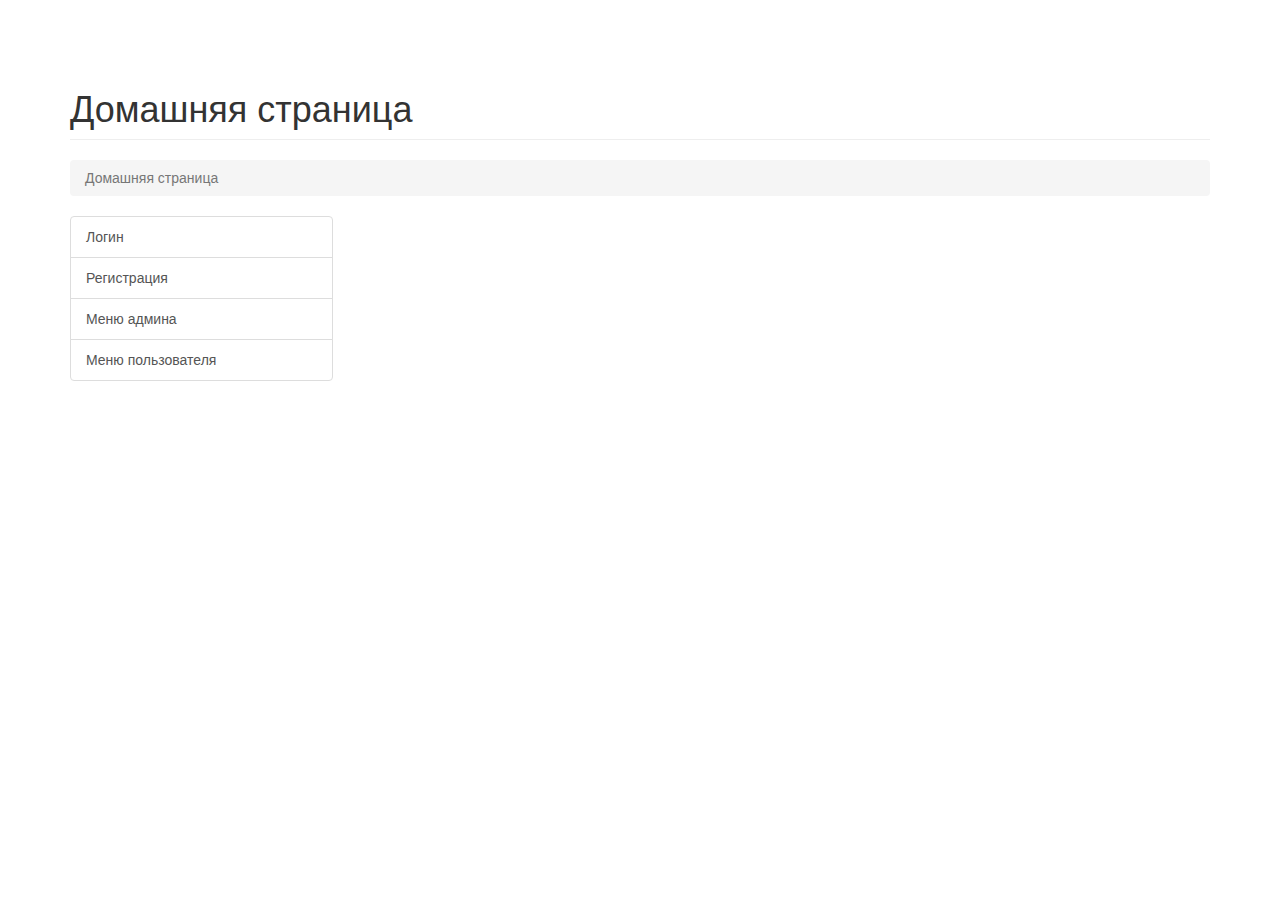
<file: front/html/index.html>
<!DOCTYPE html>
<link rel="stylesheet" href="./css/bootstrap.css">
<link rel="stylesheet" href="./css/modern-business.css">
<link rel="stylesheet" href="./css/starter-template.css">

<div class="container">

    <!-- Page Heading/Breadcrumbs -->
    <div class="row">
        <div class="col-lg-12">
            <h1 class="page-header">Домашняя страница</h1>
            <ol class="breadcrumb">
                <li class="active">Домашняя страница</li>
            </ol>
        </div>
    </div>

    <div class="row">
        <!-- Sidebar Column -->
        <div class="col-md-3">
            <a href="login.html" class="list-group-item button-list-companies"> Логин </a>
            <a href="registration.html" class="list-group-item button-add-companies"> Регистрация</a>
            <a href="admin.html" class="list-group-item button-delete-companies"> Меню админа</a>
            <a href="client.html" class="list-group-item button-update-companies"> Меню пользователя</a>
        </div>
    </div>
</div>
</file>
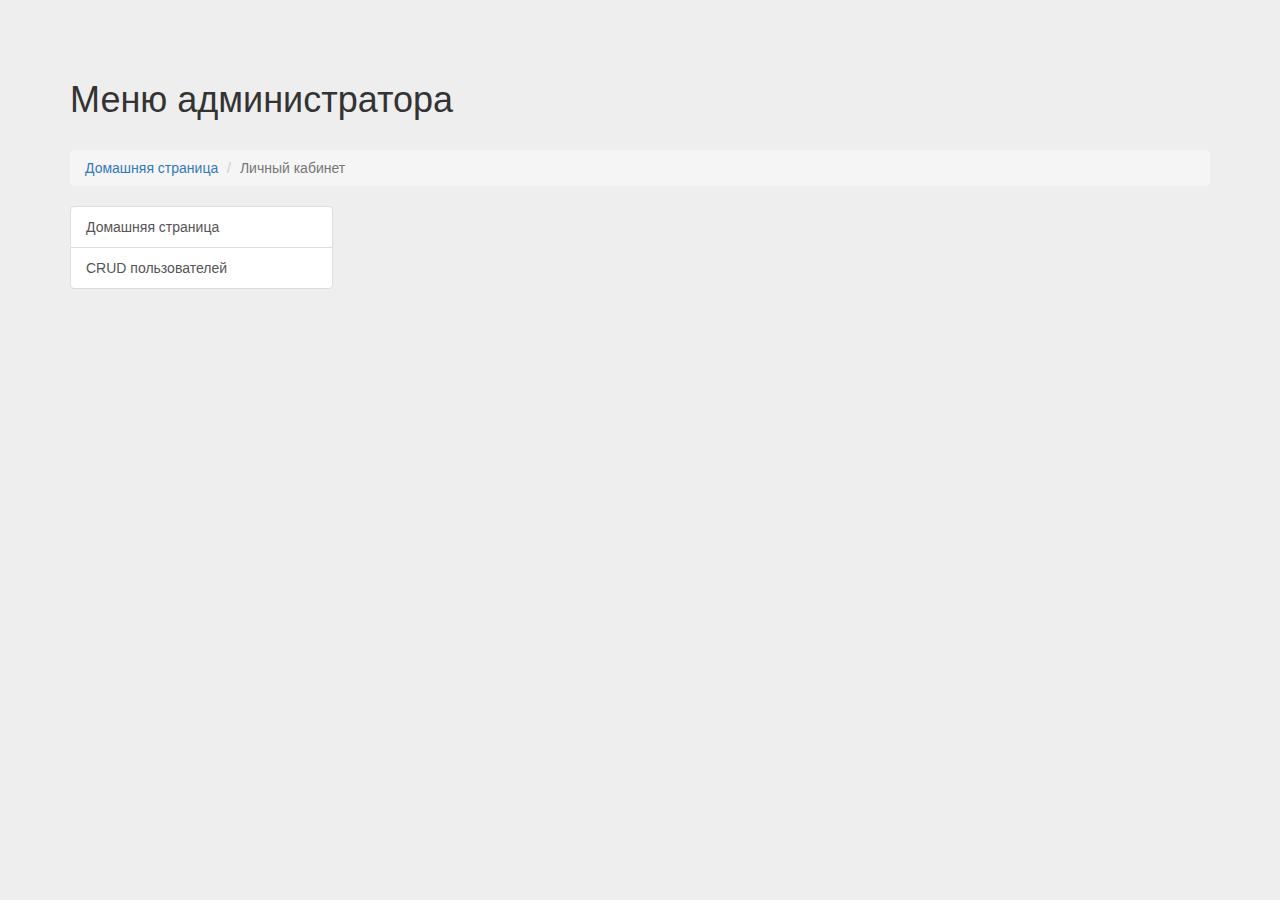
<file: front/html/admin.html>
<!DOCTYPE html>

<link rel="stylesheet" href="./css/bootstrap.css">
<link rel="stylesheet" href="./css/signin.css">

<!-- Page Content -->
<div class="container">

    <!-- Page Heading/Breadcrumbs -->
    <div class="row">
        <div class="col-lg-12">
            <h1 class="page-header">Меню администратора</h1>
            <ol class="breadcrumb">
                <li><a href="index.html">Домашняя страница</a>
                </li>
                <li class="active">Личный кабинет</li>
            </ol>
        </div>
    </div>
    <!-- /.row -->

    <!-- Content Row -->
    <div class="row">
        <!-- Sidebar Column -->
        <div class="col-md-3">
            <div class="list-group">

                <a href="index.html" class="list-group-item">Домашняя страница</a>
                <a href="users-crud.html" class="list-group-item">CRUD пользователей</a>
            </div>
        </div>
    </div>
    <!-- /.row -->

    <hr>

</div>
<!-- /.container -->
</file>
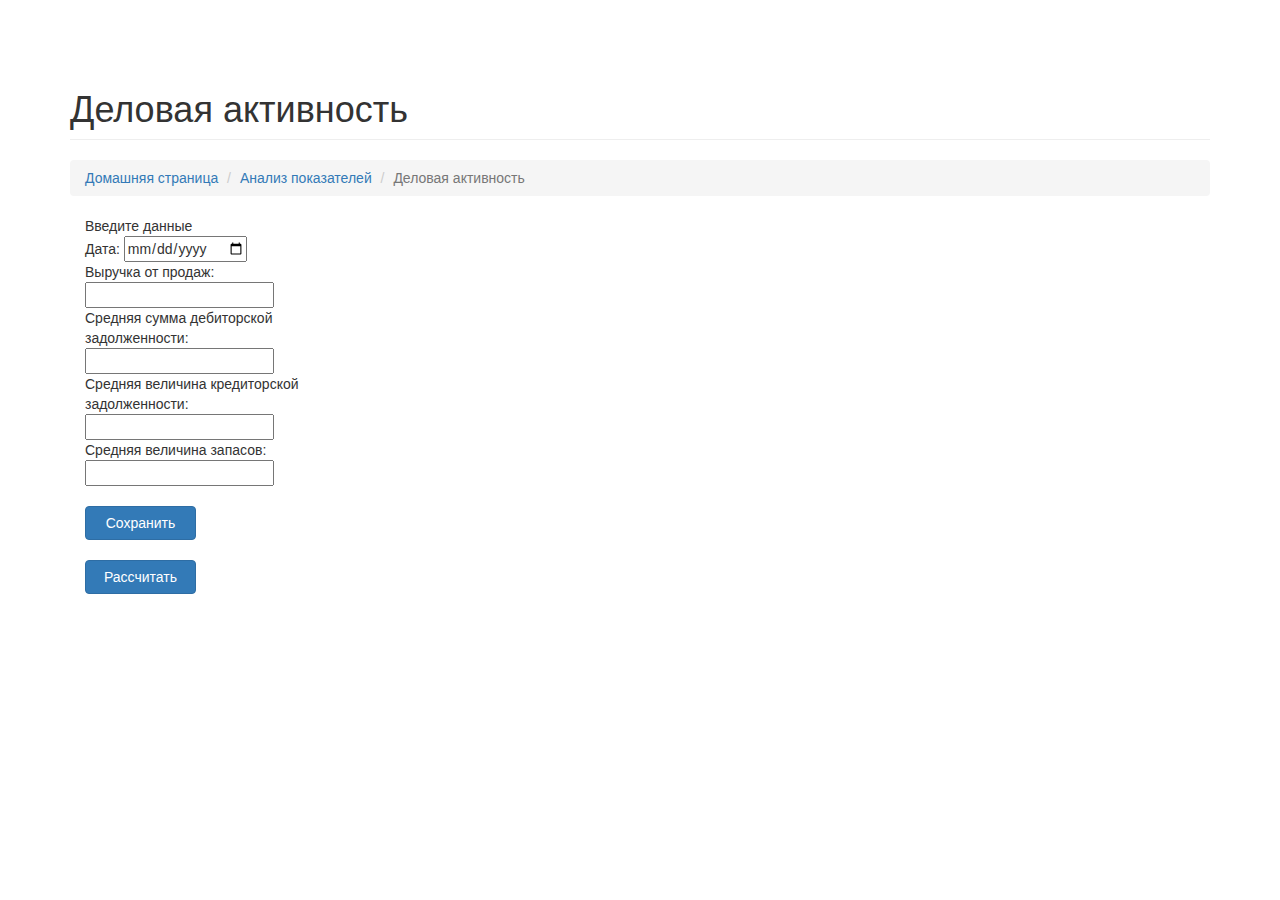
<file: front/html/business-activity.html>
<!DOCTYPE html>
<link rel="stylesheet" href="./css/bootstrap.css">
<link rel="stylesheet" href="./css/modern-business.css">

<script src="./js/bootstrap.js"></script>
<script src="https://ajax.googleapis.com/ajax/libs/jquery/3.5.1/jquery.min.js"></script>

<script>
    function onLoad() {
        $(".coeffs").hide(100);
    }

    function showCoeffs() {
        $(".coeffs").show(100);

        var sales_proceeds = document.getElementById("sales_proceeds").value;
        var average_receivables = document.getElementById("average_receivables").value;
        var average_accounts_payable = document.getElementById("average_accounts_payable").value;
        var average_stocks = document.getElementById("average_stocks").value;

        var coeff1 = sales_proceeds / average_receivables * 0.5;
        var coeff2 = sales_proceeds / average_accounts_payable * 0.5;
        var coeff3 = sales_proceeds / average_stocks * 0.5;

        document.getElementById('sp1').textContent = coeff1.toFixed(2);
        document.getElementById('sp2').textContent = coeff2.toFixed(2);
        document.getElementById('sp3').textContent = coeff3.toFixed(2);

        if (coeff1 >= 2) {
            document.getElementById('sp1').setAttribute("style", "color:green");
        } else {
            document.getElementById('sp1').setAttribute("style", "color:red");
        }
        if (coeff2 >= 0.2) {
            document.getElementById('sp2').setAttribute("style", "color:green");
        } else {
            document.getElementById('sp2').setAttribute("style", "color:red");
        }
        if (coeff3 >= 1) {
            document.getElementById('sp3').setAttribute("style", "color:green");
        } else {
            document.getElementById('sp3').setAttribute("style", "color:red");
        }
    }
</script>
<style>
    .coeffs {
        display: none;
    }
    
    .btn {
        width: 15ex;
    }
</style>

<!-- Page Content -->
<div class="container" onload="onLoad()">

    <!-- Page Heading/Breadcrumbs -->
    <div class="row">
        <div class="col-lg-12">
            <h1 class="page-header">Деловая активность</h1>
            <ol class="breadcrumb">
                <li><a href="index.html">Домашняя страница</a>
                </li>
                <li><a href="fin-analysis.html">Анализ показателей</a></li>
                <li class="active">Деловая активность</li>
            </ol>
        </div>
    </div>
    <form id="form1" action="" method="post" modelAttribute="company">
        <div class="col-lg-3">
            Введите данные
            <!--<select id="company" name="company" array="companies" class="form-control" ng-model="company">
                        <option name="company" value="${company}" ng-model="company">
                                ${company.typeOfProperty} ${company.name}
                        </option>
                    
                </select> -->
            <br>
            <div class="data">
                Дата:
                <input id="date" name="date" type="date" ng-model="date">
                <br> Выручка от продаж:
                <input id="sales_proceeds" name="sales_proceeds" type="number" ng-model="sales_proceeds">
                <br> Средняя сумма дебиторской задолженности:
                <br>
                <input id="average_receivables" name="average_receivables" type="number" ng-model="average_receivables">
                <br> Средняя величина кредиторской задолженности:
                <br>
                <input id="average_accounts_payable" name="average_accounts_payable" type="number" ng-model="average_accounts_payable">
                <br> Средняя величина запасов:
                <input id="average_stocks" name="average_stocks" type="number" ng-model="average_stocks">
                <br><br>
                <button type="submit" form="form1" class="btn btn-primary"> Сохранить</button>
                <br><br>
                <button type="button" class="btn btn-primary" onclick="showCoeffs()">Рассчитать</button>
            </div>
        </div>

        <div class="coeffs col-md-6">
            Коэффициент оборачиваемости дебиторской задолженности: <span id="sp1" class="sp1"> 0</span>
            <br> Коэффициент оборачиваемости кредиторской задолженности: <span id="sp2" class="sp2">0</span>
            <br> Коэффициент оборачиваемости запасов: <span id="sp3" class="sp3">0</span>
            <br>
        </div>
    </form>
</file>
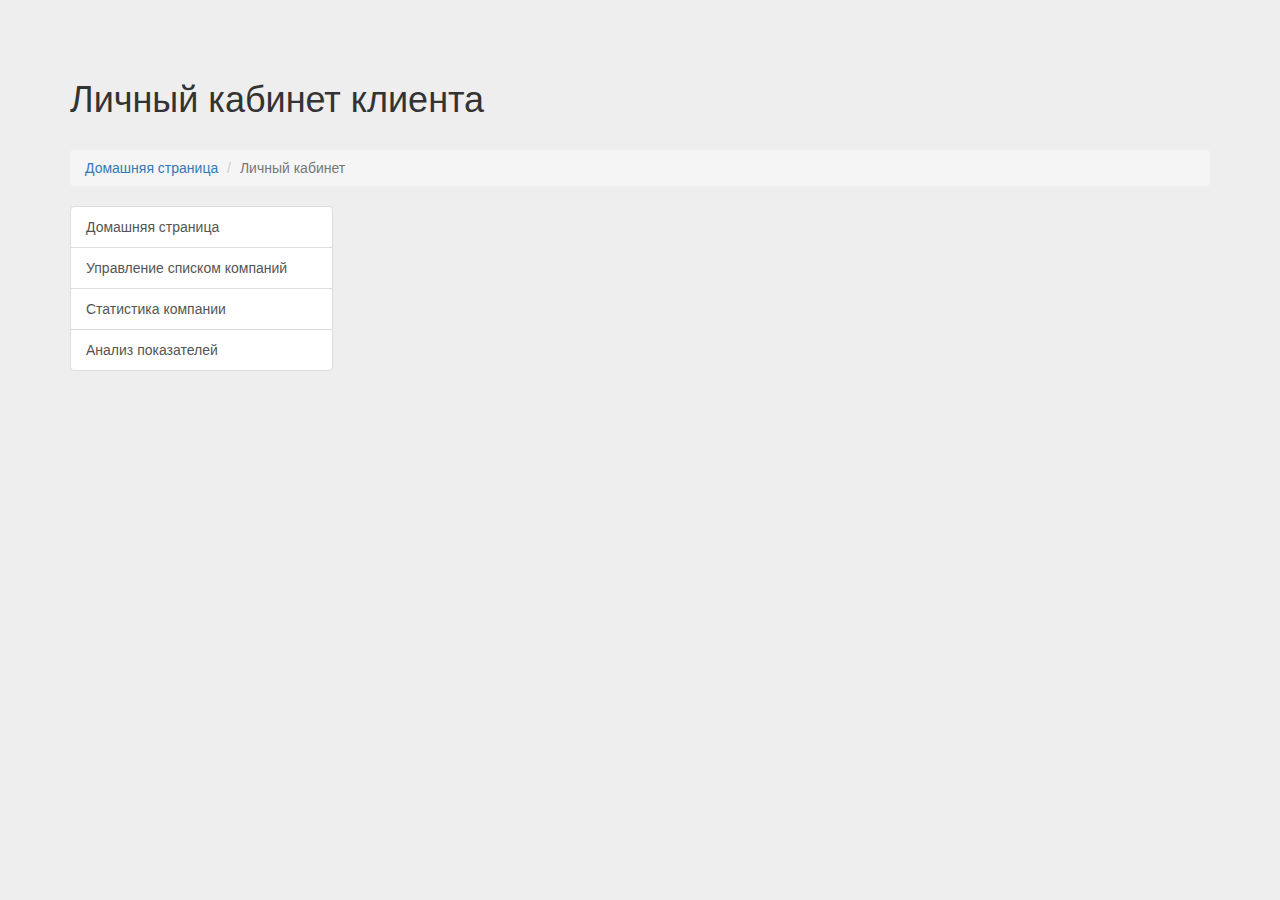
<file: front/html/client.html>
<!DOCTYPE html>

<link rel="stylesheet" href="./css/bootstrap.css">
<link rel="stylesheet" href="./css/signin.css">


<!-- Page Content -->
<div class="container">

    <!-- Page Heading/Breadcrumbs -->
    <div class="row">
        <div class="col-lg-12">
            <h1 class="page-header">Личный кабинет клиента</h1>
            <ol class="breadcrumb">
                <li><a href="index.html">Домашняя страница</a>
                </li>
                <li class="active">Личный кабинет</li>
            </ol>
        </div>
    </div>
    <!-- /.row -->

    <!-- Content Row -->
    <div class="row">
        <!-- Sidebar Column -->
        <div class="col-md-3">
            <div class="list-group">

                <a href="index.html" class="list-group-item">Домашняя страница</a>
                <a href="companies-crud.html" class="list-group-item">Управление списком компаний</a>
                <a href="company-statistics.html" class="list-group-item">Статистика компании</a>
                <a href="fin-analysis.html" class="list-group-item">Анализ показателей</a>
            </div>
        </div>
    </div>
    <!-- /.row -->

    <hr>

</div>
<!-- /.container -->
</file>
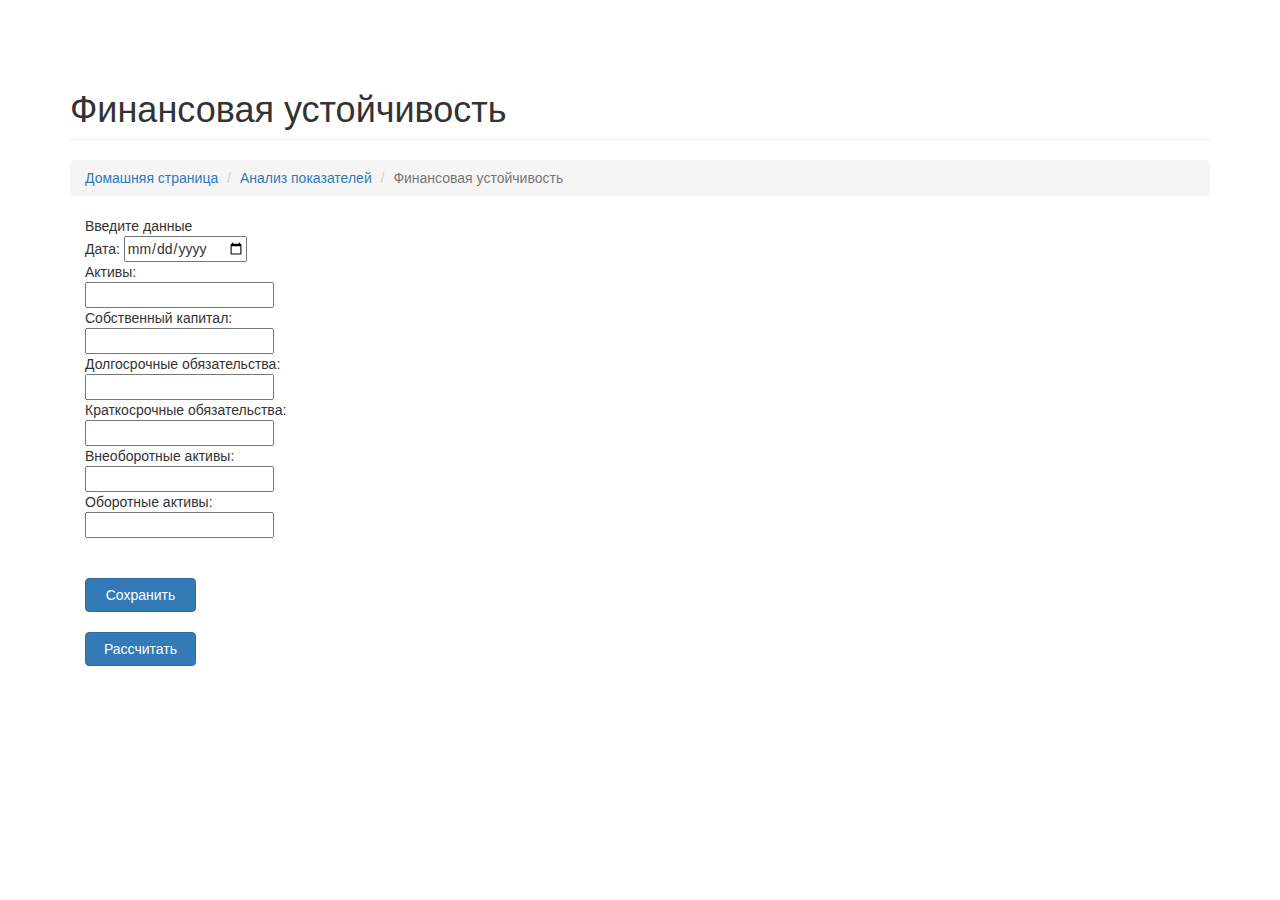
<file: front/html/financial-stability.html>
<!DOCTYPE html>
<link rel="stylesheet" href="./css/bootstrap.css">
<link rel="stylesheet" href="./css/modern-business.css">

<script src="./js/bootstrap.js"></script>
<script src="https://ajax.googleapis.com/ajax/libs/jquery/3.5.1/jquery.min.js"></script>
<script>
    function onLoad() {
        $(".coeffs").hide(100);
    }

    function showCoeffs() {
        $(".coeffs").show(100);

        var long_term_duties = document.getElementById("long_term_duties").value;
        var Assets = document.getElementById("assets").value;
        var Equity = document.getElementById("equity").value;
        var short_term_obligations = document.getElementById("short_term_obligations").value;
        var fixed_assets = document.getElementById("fixed_assets").value;
        var current_assets = document.getElementById("current_assets").value;

        var coeff1 = Equity / Assets;
        var coeff2 = (parseFloat(long_term_duties) + parseFloat(short_term_obligations)) / Equity;
        var coeff3 = (Equity - fixed_assets) / current_assets;

        document.getElementById('sp1').textContent = coeff1.toFixed(2);
        document.getElementById('sp2').textContent = coeff2.toFixed(2);
        document.getElementById('sp3').textContent = coeff3.toFixed(2);

        if (coeff1 >= 0.5) {
            document.getElementById('sp1').setAttribute("style", "color:green");
        } else {
            document.getElementById('sp1').setAttribute("style", "color:red");
        }
        if (coeff2 <= 0.7) {
            document.getElementById('sp2').setAttribute("style", "color:green");
        } else {
            document.getElementById('sp2').setAttribute("style", "color:red");
        }
        if (coeff3 >= 0.5) {
            document.getElementById('sp3').setAttribute("style", "color:green");
        } else {
            document.getElementById('sp3').setAttribute("style", "color:red");
        }
    }
</script>
<style>
    .coeffs {
        display: none;
    }
    
    .btn {
        width: 15ex;
    }
</style>

<!-- Page Content -->
<div class="container" onload="onLoad()">

    <!-- Page Heading/Breadcrumbs -->
    <div class="row">
        <div class="col-lg-12">
            <h1 class="page-header">Финансовая устойчивость</h1>
            <ol class="breadcrumb">
                <li><a href="index.html">Домашняя страница</a>
                </li>
                <li><a href="fin-analysis.html">Анализ показателей</a></li>
                <li class="active">Финансовая устойчивость</li>
            </ol>
        </div>
    </div>
    <form id="form1" action="" method="post" modelAttribute="company">
        <div class="col-lg-3">
            Введите данные
            <!-- <select id="company" name="company" array="companies" class="form-control" ng-model="company">
                    <c:forEach items="${companies}" var="company">
                        <option name="company" value="${company}" ng-model="company">
                                ${company.typeOfProperty} ${company.name}
                        </option>
                    </c:forEach>
                </select>
            -->
            <br>
            <div class="data">
                Дата:
                <input id="date" name="date" type="date" ng-model="date">
                <br> Активы:
                <br>
                <input id="assets" name="assets" type="number" ng-model="assets">
                <br> Собственный капитал:
                <br>
                <input id="equity" name="equity" type="number" ng-model="equity">
                <br> Долгосрочные обязательства:
                <input id="long_term_duties" name="long_term_duties" type="number" ng-model="long_term_duties">
                <br> Краткосрочные обязательства:
                <input id="short_term_obligations" name="short_term_obligations" type="number" ng-model="short_term_obligations"> Внеоборотные активы:
                <br>
                <input id="fixed_assets" name="fixed_assets" type="number" ng-model="fixed_assets">
                <br> Оборотные активы:
                <br>
                <input id="current_assets" name="current_assets" type="number" ng-model="current_assets">
                <br>
                <br><br>
                <button type="submit" form="form1" class="btn btn-primary"> Сохранить</button>
                <br><br>
                <button type="button" class="btn btn-primary" onclick="showCoeffs()">Рассчитать</button>
            </div>
        </div>

        <div class="coeffs col-md-6">
            Коэффициент автономии: <span id="sp1" class="sp1"> 0</span>
            <br> Коэффициент капитализации: <span id="sp2" class="sp2">0</span>
            <br> Коэффициент обеспеченности собственными оборотными средствами: <span id="sp3" class="sp3">0</span>
            <br>
        </div>
    </form>
</file>
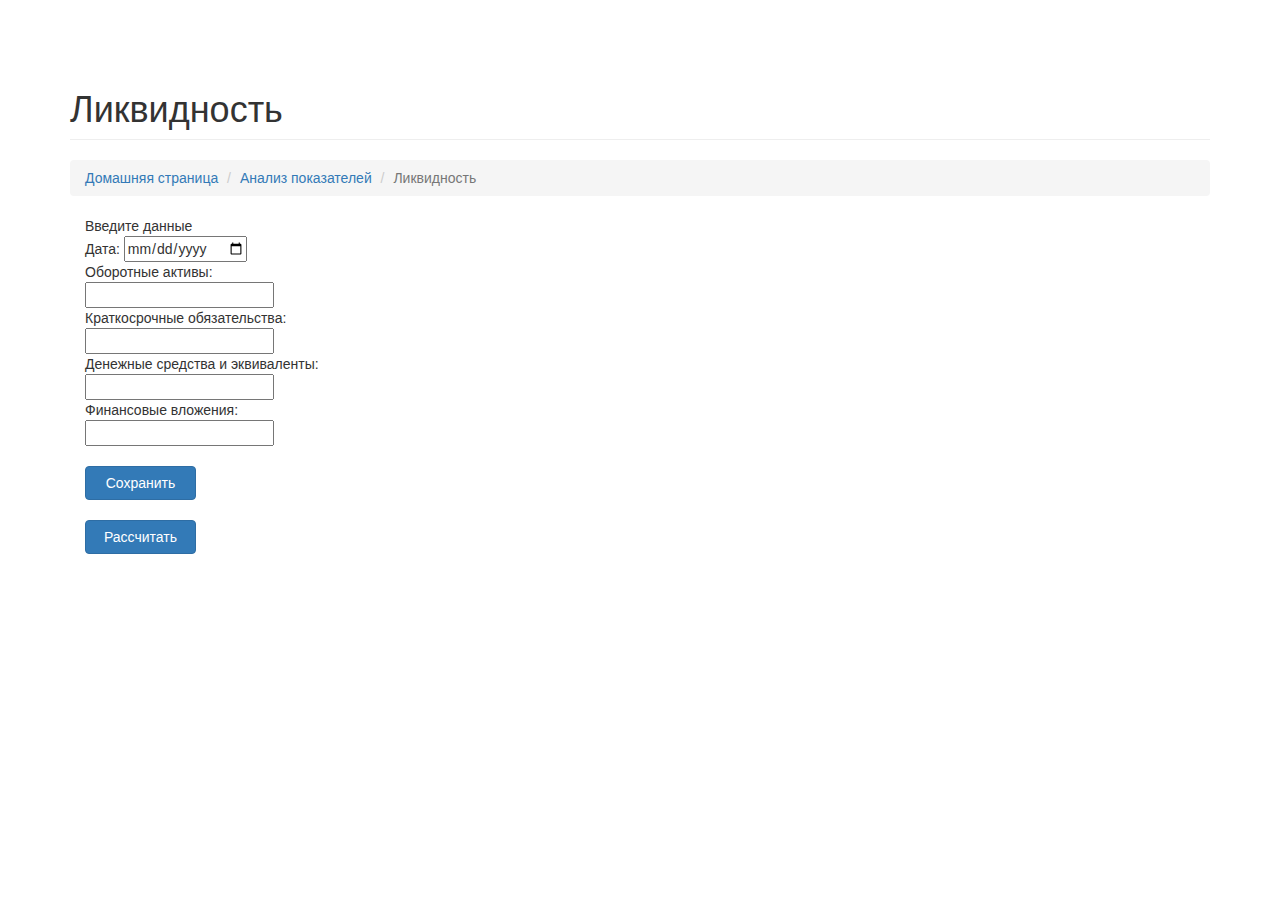
<file: front/html/liquidity.html>
<!DOCTYPE html>

<link rel="stylesheet" href="./css/bootstrap.css">
<link rel="stylesheet" href="./css/modern-business.css">

<script src="./js/bootstrap.js"></script>
<script src="https://ajax.googleapis.com/ajax/libs/jquery/3.5.1/jquery.min.js"></script>

<script>
    function onLoad() {
        $(".coeffs").hide(100);
    }

    function showCoeffs() {
        $(".coeffs").show(100);

        var cash = document.getElementById("cash").value;
        var current_assets = document.getElementById("current_assets").value;
        var short_term_obligations = document.getElementById("short_term_obligations").value;
        var Financial_investments = document.getElementById("financial_investments").value;

        var coeff1 = current_assets / short_term_obligations;
        var coeff2 = cash / short_term_obligations;
        var coeff3 = (current_assets - Financial_investments) / short_term_obligations;

        document.getElementById('sp1').textContent = coeff1.toFixed(2);
        document.getElementById('sp2').textContent = coeff2.toFixed(2);
        document.getElementById('sp3').textContent = coeff3.toFixed(2);

        if (coeff1 >= 2) {
            document.getElementById('sp1').setAttribute("style", "color:green");
            document.getElementById('sp1').textContent += " > 2 ";
        } else {
            document.getElementById('sp1').setAttribute("style", "color:red");
            document.getElementById('sp1').textContent += " < 2 ";

        }
        if (coeff2 >= 0.2) {
            document.getElementById('sp2').setAttribute("style", "color:green");
            document.getElementById('sp2').textContent += " > 0.2 ";

        } else {
            document.getElementById('sp2').setAttribute("style", "color:red");
            document.getElementById('sp2').textContent += " < 0.2 ";

        }
        if (coeff3 >= 1) {
            document.getElementById('sp3').setAttribute("style", "color:green");
            document.getElementById('sp3').textContent += " > 1 ";

        } else {
            document.getElementById('sp3').setAttribute("style", "color:red");
            document.getElementById('sp3').textContent += " < 1 ";

        }
    }
</script>
<style>
    .coeffs {
        display: none;
    }
    
    .btn {
        width: 15ex;
    }
</style>

<!-- Page Content -->
<div class="container" onload="onLoad()">

    <!-- Page Heading/Breadcrumbs -->
    <div class="row">
        <div class="col-lg-12">
            <h1 class="page-header">Ликвидность</h1>
            <ol class="breadcrumb">
                <li><a href="index.html">Домашняя страница</a>
                </li>
                <li><a href="fin-analysis.html">Анализ показателей</a></li>
                <li class="active">Ликвидность</li>
            </ol>
        </div>
    </div>
    <form id="form1" action="" method="post" modelAttribute="company">
        <div class="col-lg-3">
            Введите данные
            <!-- <select id="company" name="company" array="companies" class="form-control"
                        ng-model="company">
                    <c:forEach items="${companies}" var="company">
                        <option name="company" value="${company}" ng-model="company">
                                ${company.typeOfProperty} ${company.name}
                        </option>
                    </c:forEach>
                </select>
            -->
            <br>
            <div class="data">
                Дата:
                <input id="date" name="date" type="date" ng-model="date">
                <br> Оборотные активы:
                <input id="current_assets" name="current_assets" type="number" ng-model="current_assets">
                <br> Краткосрочные обязательства:
                <br>
                <input id="short_term_obligations" name="short_term_obligations" type="number" ng-model="short_term_obligations">
                <br> Денежные средства и эквиваленты:
                <br>
                <input id="cash" name="cash" type="number" ng-model="cash">
                <br> Финансовые вложения:
                <input id="financial_investments" name="financial_investments" type="number" ng-model="financial_investments">
                <br><br>
                <button type="submit" form="form1" class="btn btn-primary"> Сохранить</button>
                <br><br>
                <button type="button" class="btn btn-primary" onclick="showCoeffs()">Рассчитать</button>
            </div>
        </div>

        <div class="coeffs col-md-6">
            Коэффициент текущей ликвидности: <span id="sp1" class="sp1"> 0</span>
            <br> Коэффициент абсолютной ликвидности: <span id="sp2" class="sp2">0</span>
            <br> Коэффициент быстрой ликвидности: <span id="sp3" class="sp3">0</span>
            <br>
        </div>
    </form>
</file>
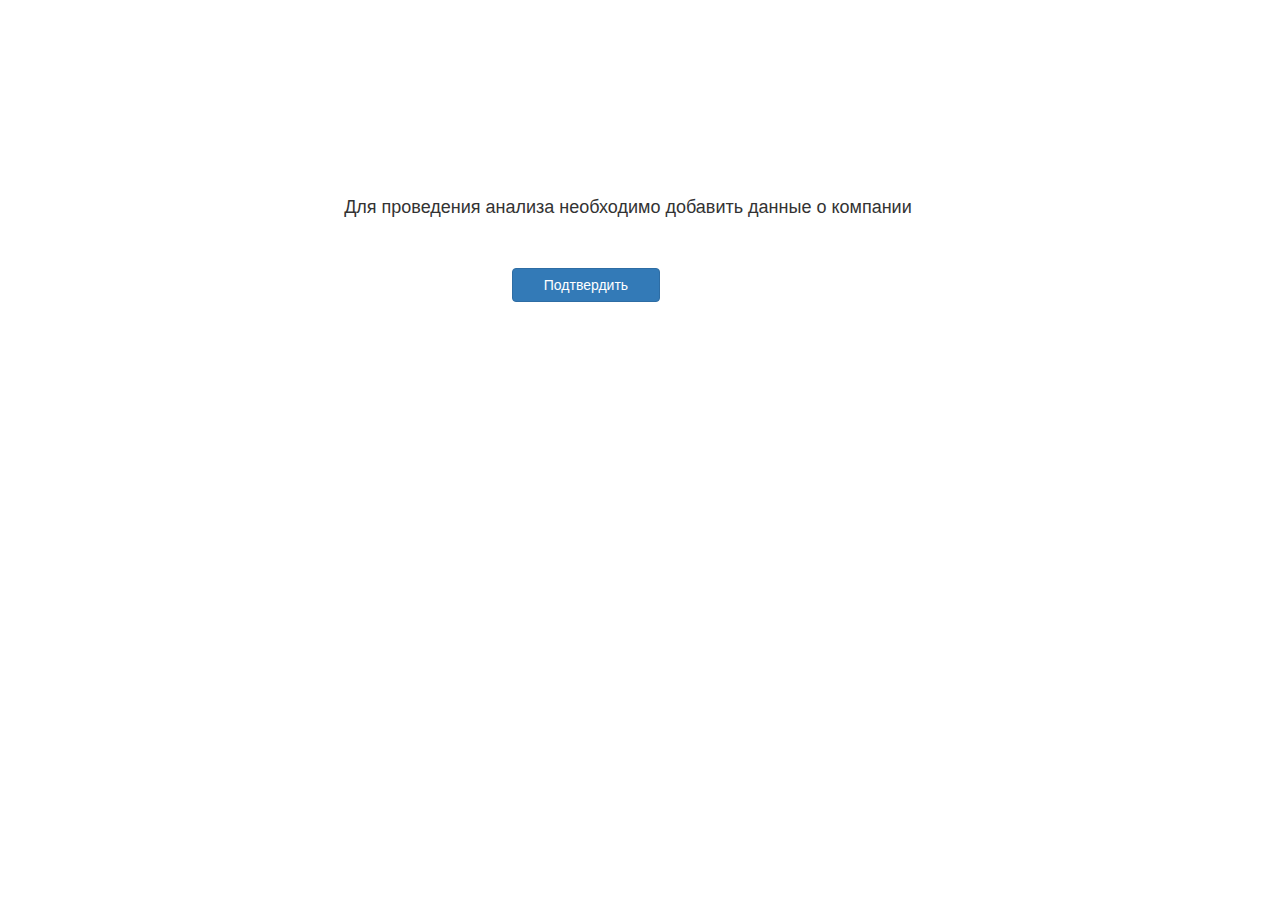
<file: front/html/no-companies-page.html>
<!DOCTYPE html>
<link rel="stylesheet" href="./css/bootstrap.css">
<link rel="stylesheet" href="./css/modern-business.css">

<script src="./js/bootstrap.js"></script>
<script src="https://ajax.googleapis.com/ajax/libs/jquery/3.5.1/jquery.min.js"></script>
<script>
    function pressed() {
        $(".cl1").show(100);
        $(".cl2").hide(100);
        $(".cl3").hide(100);
        $(".cl4").hide(100);
    }

    function pressed2() {
        $(".cl1").hide(100);
        $(".cl2").show(100);
        $(".cl3").hide(100);
        $(".cl4").hide(100);
    }

    function pressed3() {
        $(".cl1").hide(100);
        $(".cl2").hide(100);
        $(".cl3").show(100);
        $(".cl4").hide(100);
    }

    function pressed4() {
        $(".cl1").hide(100);
        $(".cl2").hide(100);
        $(".cl3").hide(100);
        $(".cl4").show(100);
    }
</script>
<style>
    .main {
        margin-left: auto;
        margin-right: auto;
        margin-top: 20ex;
        width: 80ex;
    }
    
    .btn {
        width: 20ex;
        margin-left: 40%;
        margin-right: -60%;
    }
</style>


<div class="main">
    <h4>Для проведения анализа необходимо добавить данные о компании</h4>
    <br><br>
</div>
<a href="companies-crud.html" class="btn btn-primary"> Подтвердить</a>
</file>
<file: front/html/css/starter-template.css>
body {
  padding-top: 50px;
}
.starter-template {
  padding: 40px 15px;
  text-align: left;
}
.footer {
  position: fixed;
  bottom: 0;
  width: 100%;
  /* Set the fixed height of the footer here */
  height: 60px;
  background-color: #f5f5f5;
}
</file>
<file: front/html/css/signin.css>
body {
  padding-top: 40px;
  padding-bottom: 40px;
  background-color: #eee;
}

.form-signin {
  max-width: 380px;
  padding: 15px;
  margin: 0 auto;
}
.form-signin .form-signin-heading,
.form-signin .checkbox {
  margin-bottom: 10px;
}
.form-signin .checkbox {
  font-weight: normal;
}
.form-signin .form-control {
  position: relative;
  height: auto;
  -webkit-box-sizing: border-box;
     -moz-box-sizing: border-box;
          box-sizing: border-box;
  padding: 10px;
  font-size: 16px;
}
.form-signin .form-control:focus {
  z-index: 2;
}
.form-signin input[type="email"] {
  margin-bottom: -1px;
  border-bottom-right-radius: 0;
  border-bottom-left-radius: 0;
}
.form-signin input[type="password"] {
  margin-bottom: 10px;
  border-top-left-radius: 0;
  border-top-right-radius: 0;
}
</file>
<file: front/html/css/modern-business.css>
/*!
 * Start Bootstrap - Modern Business HTML Template (http://startbootstrap.com)
 * Code licensed under the Apache License v2.0.
 * For details, see http://www.apache.org/licenses/LICENSE-2.0.
 */


/* Global Styles */

html,
body {
    height: 100%;
}

body {
    padding-top: 50px;
    /* Required padding for .navbar-fixed-top. Remove if using .navbar-static-top. Change if height of navigation changes. */
}

.img-portfolio {
    margin-bottom: 30px;
}

.img-hover:hover {
    opacity: 0.8;
}


/* Home Page Carousel */

header.carousel {
    height: 50%;
}

header.carousel .item,
header.carousel .item.active,
header.carousel .carousel-inner {
    height: 100%;
}

header.carousel .fill {
    width: 100%;
    height: 100%;
    background-position: center;
    background-size: cover;
}


/* 404 Page Styles */

.error-404 {
    font-size: 100px;
}


/* Pricing Page Styles */

.price {
    display: block;
    font-size: 50px;
    line-height: 50px;
}

.price sup {
    top: -20px;
    left: 2px;
    font-size: 20px;
}

.period {
    display: block;
    font-style: italic;
}


/* Footer Styles */

footer {
    margin: 50px 0;
}


/* Responsive Styles */

@media(max-width:991px) {
    .customer-img,
    .img-related {
        margin-bottom: 30px;
    }
}

@media(max-width:767px) {
    .img-portfolio {
        margin-bottom: 15px;
    }
    header.carousel .carousel {
        height: 70%;
    }
}

.navbar-dark {
    background: gray;
}

.nav-button {
    width: 100px;
    height: 40px;
}
</file>
